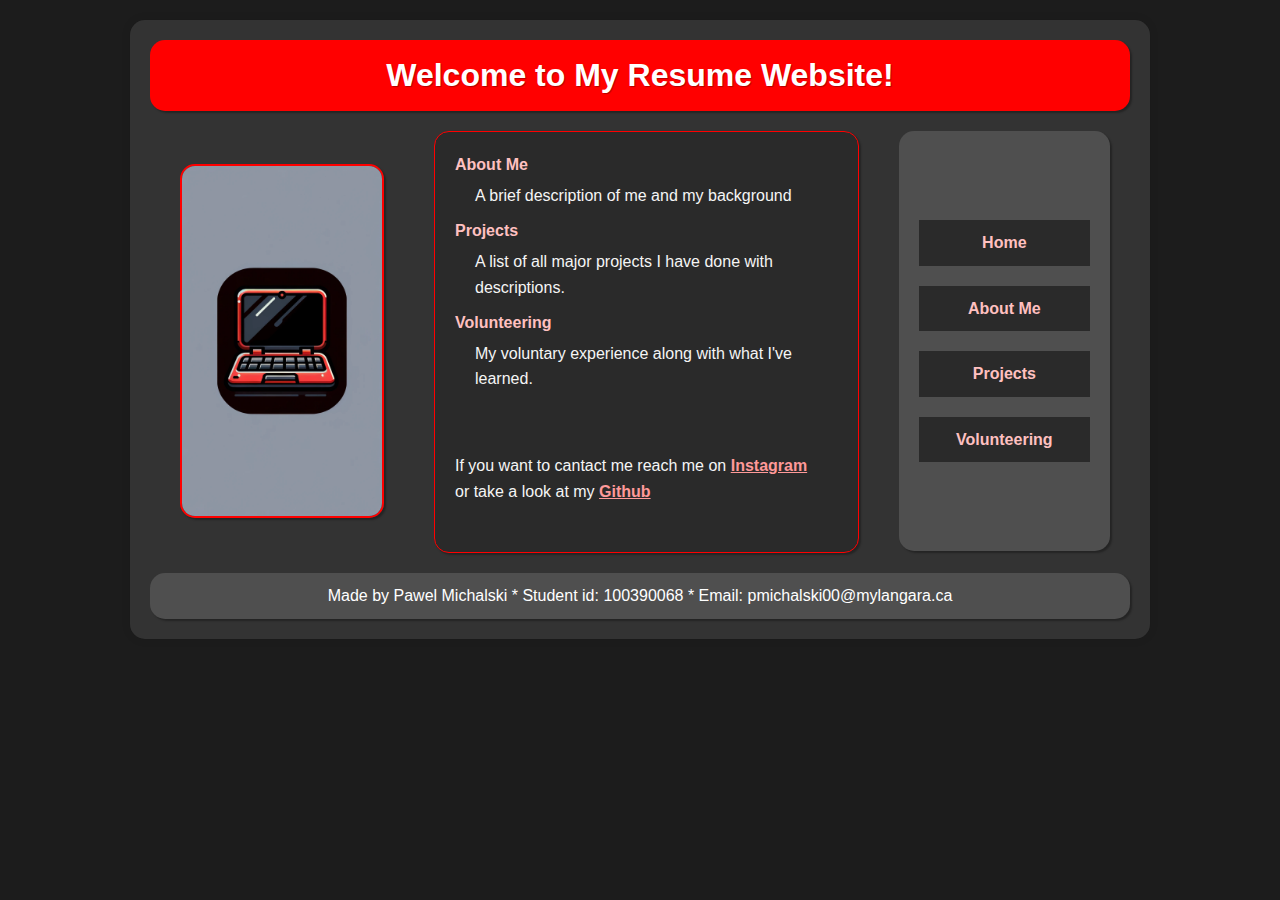
<file: index.html>
<!DOCTYPE html>
<html lang="en">
<head>
    <meta charset="UTF-8">
    <meta name="viewport" content="width=device-width, initial-scale=1.0">
    <title>Resume - Pawel Michalski</title>
    <meta name="description" content="Pawel Michalski's resume website">
    <link rel="stylesheet" href="css/style.css" type="text/css">
    <link rel="stylesheet" href="css/index.css"  type="text/css">

    <link rel="icon" type="image/png" sizes="32x32" href="images/favicon-32x32.png">
    <link rel="icon" type="image/png" sizes="16x16" href="images/favicon-16x16.png">
</head>
<body>
    <div id="wrapper">
        <header>
            <h1><a href="index.html">Welcome to My Resume Website!</a></h1>
        </header>
    
        <div id="content">
            <div id="image">
                <img src="images/laptop.png" alt="laptop">
            </div>
        
            <main>
                <dl>
                    <dt>About Me</dt>
                    <dd>A brief description of me and my background</dd>
        
                    <dt>Projects</dt>
                    <dd>A list of all major projects I have done with descriptions.</dd>
        
                    <dt>Volunteering</dt>
                    <dd>My voluntary experience along with what I've learned.</dd>
                </dl>

                <br><br>

                <p>If you want to cantact me reach me on <a href="https://www.instagram.com/zanzigza/">Instagram</a></p>
                <p>or take a look at my <a href="https://github.com/Zanzigzan">Github</a></p>
            </main>
    
            <nav>
                <ul>
                    <li><a href="index.html">Home</a></li>
                    <li><a href="about-me.html">About Me</a></li>
                    <li><a href="projects.html">Projects</a></li>
                    <li><a href="volunteering.html">Volunteering</a></li>
                </ul>
            </nav>
        </div>
 

        <footer>
            <p>Made by Pawel Michalski * Student id: 100390068 * Email: <a href="mailto:pmichalski00@mylangara.ca">pmichalski00@mylangara.ca</a></p>
        </footer>
    </div>
</body>
</html>
</file>
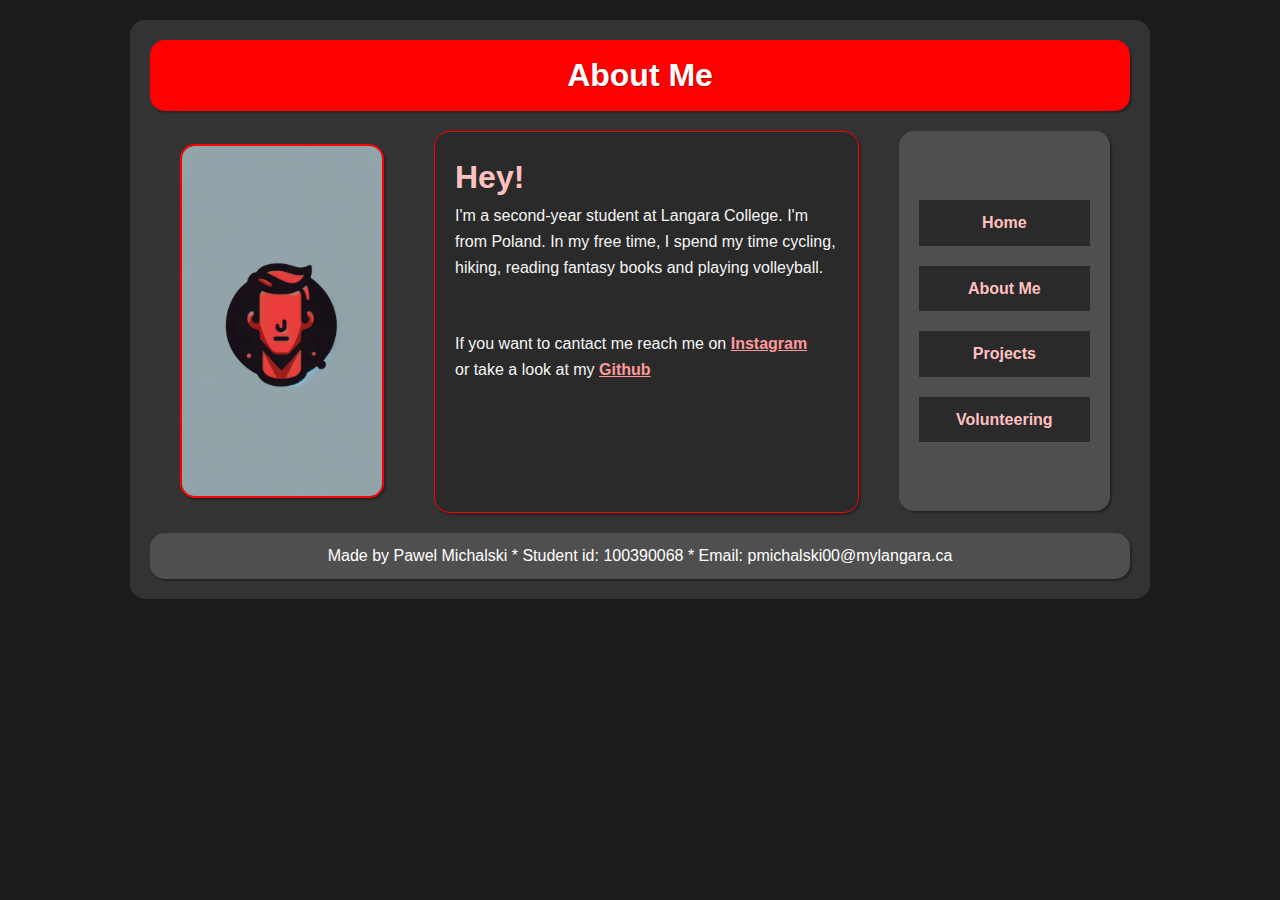
<file: about-me.html>
<!DOCTYPE html>
<html lang="en">

<head>
    <meta charset="UTF-8">
    <meta name="viewport" content="width=device-width, initial-scale=1.0">
    <title>About me - Pawel Michalski</title>
    <meta name="description" content="Pawel Michalski's resume website">
    <link rel="stylesheet" href="css/style.css" type="text/css">
    <link rel="stylesheet" href="css/about-me.css" type="text/css">

    <link rel="icon" type="image/png" sizes="32x32" href="images/favicon-32x32.png">
    <link rel="icon" type="image/png" sizes="16x16" href="images/favicon-16x16.png">
</head>

<body>
    <div id="wrapper">
        <header>
            <h1><a href="index.html">About Me</a></h1>
        </header>

        <div id="content">
            <div id="image">
                <img src="images/face.png" alt="face">
            </div>

            <main>
                <h1>Hey!</h1>
                <p>I'm a second-year student at Langara College. I'm from Poland. In my free time, I spend my time
                    cycling, hiking, reading fantasy books and playing volleyball.</p>
                
                <br><br>

                <p>If you want to cantact me reach me on <a href="https://www.instagram.com/zanzigza/">Instagram</a></p>
                <p>or take a look at my <a href="https://github.com/Zanzigzan">Github</a></p>
            </main>
            <nav>
                <ul>
                    <li><a href="index.html">Home</a></li>
                    <li><a href="about-me.html">About Me</a></li>
                    <li><a href="projects.html">Projects</a></li>
                    <li><a href="volunteering.html">Volunteering</a></li>
                </ul>
            </nav>

        </div>
        <footer>
            <p>Made by Pawel Michalski * Student id: 100390068 * Email: <a
                    href="mailto:pmichalski00@mylangara.ca">pmichalski00@mylangara.ca</a></p>
        </footer>
    </div>
</body>

</html>
</file>
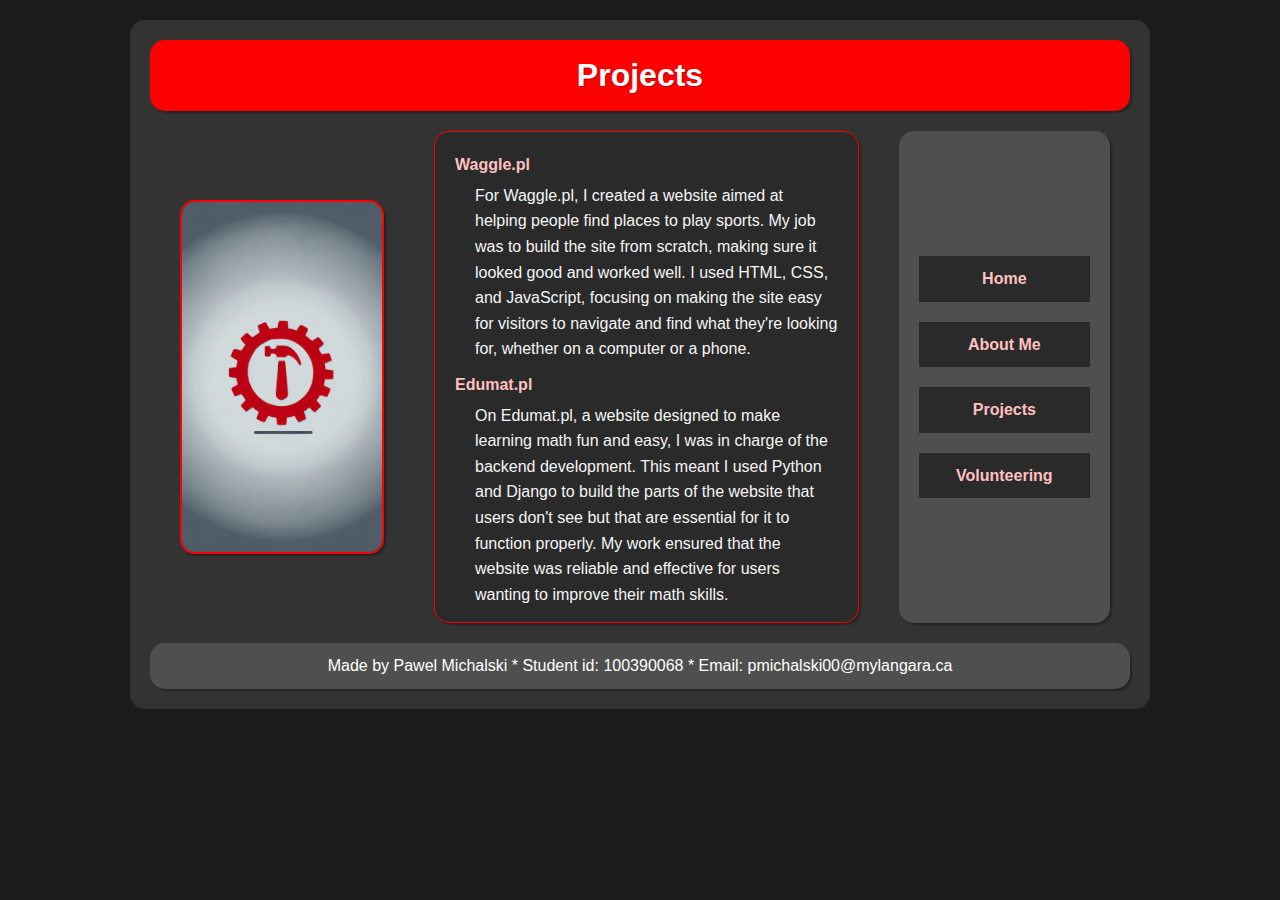
<file: projects.html>
<!DOCTYPE html>
<html lang="en">

<head>
    <meta charset="UTF-8">
    <meta name="viewport" content="width=device-width, initial-scale=1.0">
    <title>Projects - Pawel Michalski</title>
    <meta name="description" content="Pawel Michalski's resume website">
    <link rel="stylesheet" href="css/style.css" type="text/css">
    <link rel="stylesheet" href="css/projects.css" type="text/css">

    <link rel="icon" type="image/png" sizes="32x32" href="images/favicon-32x32.png">
    <link rel="icon" type="image/png" sizes="16x16" href="images/favicon-16x16.png">
</head>

<body>
    <div id="wrapper">
        <header>
            <h1><a href="index.html">Projects</a></h1>
        </header>

        <div id="content">
            <div id="image">
                <img src="images/work.png" alt="work">
            </div>

            <main>
                <dl>
                    <dt>Waggle.pl</dt>
                    <dd>For Waggle.pl, I created a website aimed at helping people find places to play sports. My
                        job was to build the site from scratch, making sure it looked good and worked well. I used HTML,
                        CSS, and JavaScript, focusing on making the site easy for visitors to navigate and find what
                        they're looking for, whether on a computer or a phone.</dd>

                    <dt>Edumat.pl</dt>
                    <dd>On Edumat.pl, a website designed to make learning math fun and easy, I was in charge of the
                        backend development. This meant I used Python and Django to build the parts of the website that
                        users don't see but that are essential for it to function properly. My work ensured that the
                        website was reliable and effective for users wanting to improve their math skills.</dd>
                </dl>
            </main>

            <nav>
                <ul>
                    <li><a href="index.html">Home</a></li>
                    <li><a href="about-me.html">About Me</a></li>
                    <li><a href="projects.html">Projects</a></li>
                    <li><a href="volunteering.html">Volunteering</a></li>
                </ul>
            </nav>
        </div>


        <footer>
            <p>Made by Pawel Michalski * Student id: 100390068 * Email: <a
                    href="mailto:pmichalski00@mylangara.ca">pmichalski00@mylangara.ca</a></p>
        </footer>
    </div>
</body>

</html>
</file>
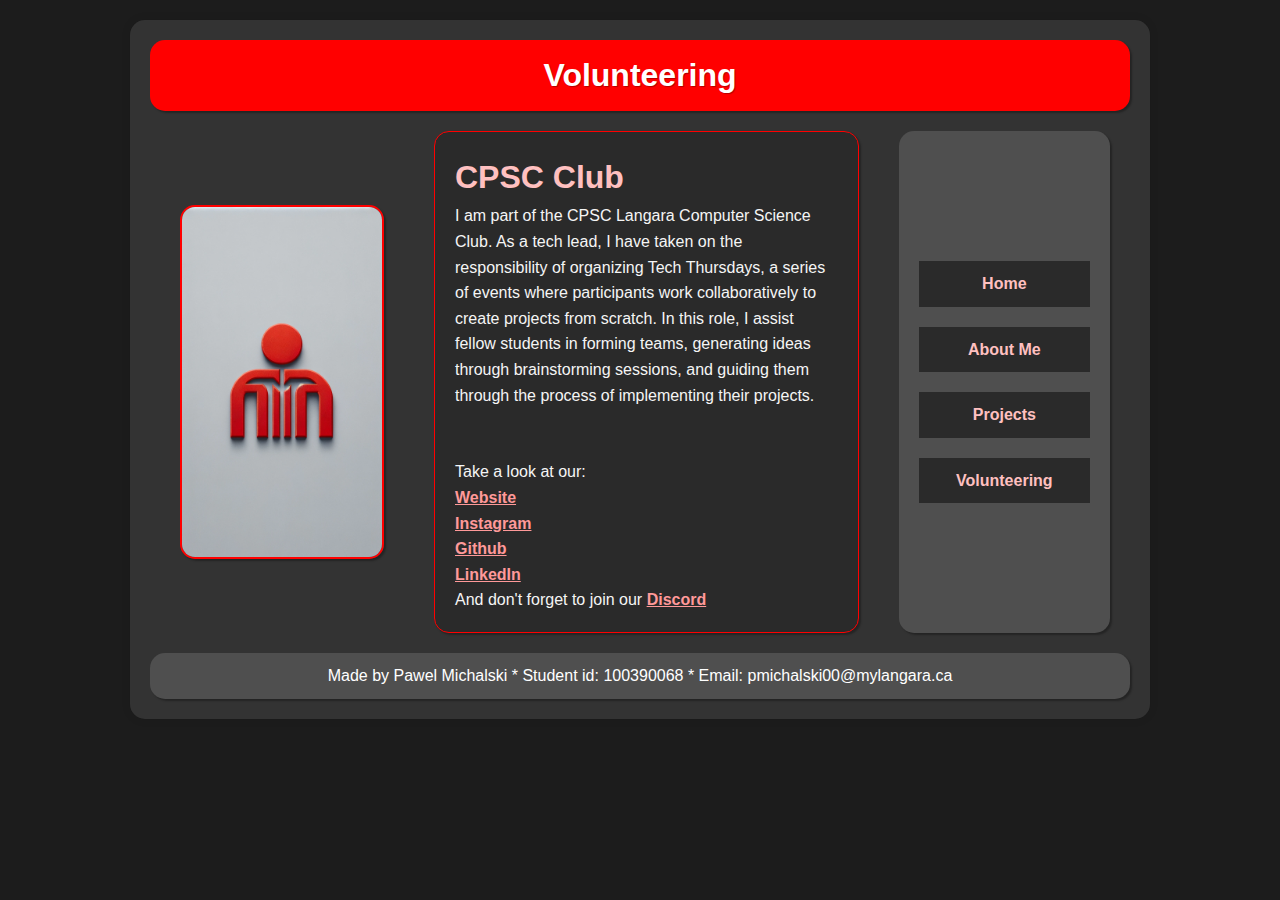
<file: volunteering.html>
<!DOCTYPE html>
<html lang="en">

<head>
    <meta charset="UTF-8">
    <meta name="viewport" content="width=device-width, initial-scale=1.0">
    <title>Volunteering - Pawel Michalski</title>
    <meta name="description" content="Pawel Michalski's resume website">
    <link rel="stylesheet" href="css/style.css" type="text/css">
    <link rel="stylesheet" href="css/volunteering.css" type="text/css">

    <link rel="icon" type="image/png" sizes="32x32" href="images/favicon-32x32.png">
    <link rel="icon" type="image/png" sizes="16x16" href="images/favicon-16x16.png">
</head>

<body>
    <div id="wrapper">
        <header>
            <h1><a href="index.html">Volunteering</a></h1>
        </header>

        <div id="content">
            <div id="image">
                <img src="images/man.png" alt="man">
            </div>

            <main>
                <h1>CPSC Club</h1>
                <p>I am part of the CPSC Langara Computer Science Club. As a tech lead, I have taken on the
                    responsibility of organizing Tech Thursdays, a series of events where participants work
                    collaboratively to create projects from scratch. In this role, I assist fellow students in forming
                    teams, generating ideas through brainstorming sessions, and guiding them through the process of
                    implementing their projects.</p>

                <br><br>
                
                <p>Take a look at our:</p>
                <p><a href="https://langaracs.tech/">Website</a></p>
                <p><a href="https://www.instagram.com/langaracpsc/">Instagram</a></p>
                <p><a href="https://github.com/langaracpsc/">Github</a></p>
                <p><a href="https://www.linkedin.com/company/langaracpsc/">LinkedIn</a></p>
                <p>And don't forget to join our <a href="https://discord.com/invite/langara-computer-science-club-753037165050593300">Discord</a></p>
            </main>
            <nav>
                <ul>
                    <li><a href="index.html">Home</a></li>
                    <li><a href="about-me.html">About Me</a></li>
                    <li><a href="projects.html">Projects</a></li>
                    <li><a href="volunteering.html">Volunteering</a></li>
                </ul>
            </nav>

        </div>
        <footer>
            <p>Made by Pawel Michalski * Student id: 100390068 * Email: <a
                    href="mailto:pmichalski00@mylangara.ca">pmichalski00@mylangara.ca</a></p>
        </footer>
    </div>
</body>

</html>
</file>
<file: css/index.css>
#image, nav {
    height: 400px;
}

main {
    height: 380px;
}
</file>
<file: css/about-me.css>
#image, nav {
    height: 360px;
}

main {
    height: 340px;
}
</file>
<file: css/projects.css>
main {
    height: 450px;
}

#image, nav {
    height: 472px;
}
</file>
<file: css/volunteering.css>
main {
    height: 460px;
}

#image, nav {
    height: 482px;
}
</file>
<file: css/style.css>
/* General Reset and Base Styles */
body, h1, h2, h3, p, ul, li, dl, dt, dd {
    margin: 0;
    padding: 0;
    box-sizing: border-box;
}

h4, h1 {
    color: #FFC0C0;
}

body {
    font-family: 'Arial', sans-serif;
    line-height: 1.6;
    color: #F5F5F5;
    background-color: #1C1C1C;
}

#image, main, nav {
    margin: 20px;
    padding: 10px;
}

#image img, footer, header, nav, main {
    box-shadow: 2px 2px 2px rgba(0, 0, 0, 0.3);
}

/* Wrapper */
#wrapper {
    max-width: 980px;
    margin: 20px auto;
    padding: 20px;
    background-color: #333333;
    box-shadow: 0 0 10px rgba(0, 0, 0, 0.1);
    border-radius: 15px;
}

/* Header */
header {
    display: block;
    background: #FF0000;
    color: #fff;
    padding: 10px;
    text-align: center;
    border-radius: 15px;
}

header h1 {
    margin: 0;
    text-shadow: 1px 1px 1px rgba(0, 0, 0, 0.3);
}

header h1 a {
    color: #fff;
    text-decoration: none;
}

/* Navigation */
nav {
    flex: 1;
    display: flex;
    justify-content: center;
    flex-direction: column;
    background: #4F4F4F;
    border-radius: 15px;
}

nav ul {
    display: flex;
    height: auto;
    flex-direction: column;
    justify-content: start;
    list-style: none;
    padding: 0;
    margin: 0;
}

nav ul li {
    display: block;
    text-align: center;
}

nav ul li a {
    color: #FFC0C0;
    text-decoration: none;
    font-weight: bold;
    padding: 10px 20px;
    display: block;
    background-color: #2A2A2A;
    margin: 10px;
    transition: transform 0.3s ease;
}

nav ul li a:hover {
    color: #2A2A2A;
    background-color: #FFC0C0;
    transform: translateY(-5px);
}

#content {
    display: flex;
    align-items: start;
}

#image {
    flex: 1;
    display: flex;
    flex-direction: column;
    justify-content: center;
}

#image img {
    width: 200px;
    height: 350px;
    border-radius: 15px;
    border: 2px solid #FF0000;
}

main {
    flex: 2;
    padding: 20px;
    border: 1px solid #FF0000;
    background-color: #2A2A2A;
    border-radius: 15px;
}

main a {
    color: #FF9999; 
    text-decoration: underline;
    font-weight: bold;
}

main a:hover {
    color: #F5F5F5;
    text-decoration: none;
}


/* Main Content Details */
dt {
    font-weight: bold;
    color: #FFC0C0;
    margin-bottom: 5px;
}

dd {
    margin-left: 20px;
    margin-bottom: 10px;
}

/* Footer */
footer {
    display: block;
    background: #4F4F4F;
    color: #fff;
    text-align: center;
    padding: 10px 0;
    border-radius: 15px;
}

footer p {
    margin: 0;
}

footer a {
    color: #fff;
    text-decoration: none;
}

footer a:hover {
    text-decoration: underline;
}

/* Responsive Design */
@media only screen and (max-width: 1024px) {
    #wrapper {
        padding: 2vh 2vw;
    }

    #content {
        flex-direction: column-reverse;
    }

    nav, footer, header {
        padding: 1vw;
        width: 94vw;
    }

    nav {
        margin: 20px 0;
    }

    main {
        margin: 0 0 20px 0;
        border-width: 0.1vw;
        padding: 1vw;
        width: 93.8vw;
    }

    nav ul {
        flex: 1;
        flex-direction: row;
        justify-content: center;
    }
    
    #image {
        display: none;
    }

    main {
        display: flex;
        justify-content: center;
    }
}

@media only screen and (max-width: 768px) {
    #wrapper, main, nav, footer, header {
        margin: 0;
        border-radius: 0;
    }

    nav ul {
        flex-direction: column;
        justify-content: center;
    }

    header {
        border-radius: 15px 15px 0 0;
    }

    footer {
        border-radius: 0 0 15px 15px;
    }
}
</file>
